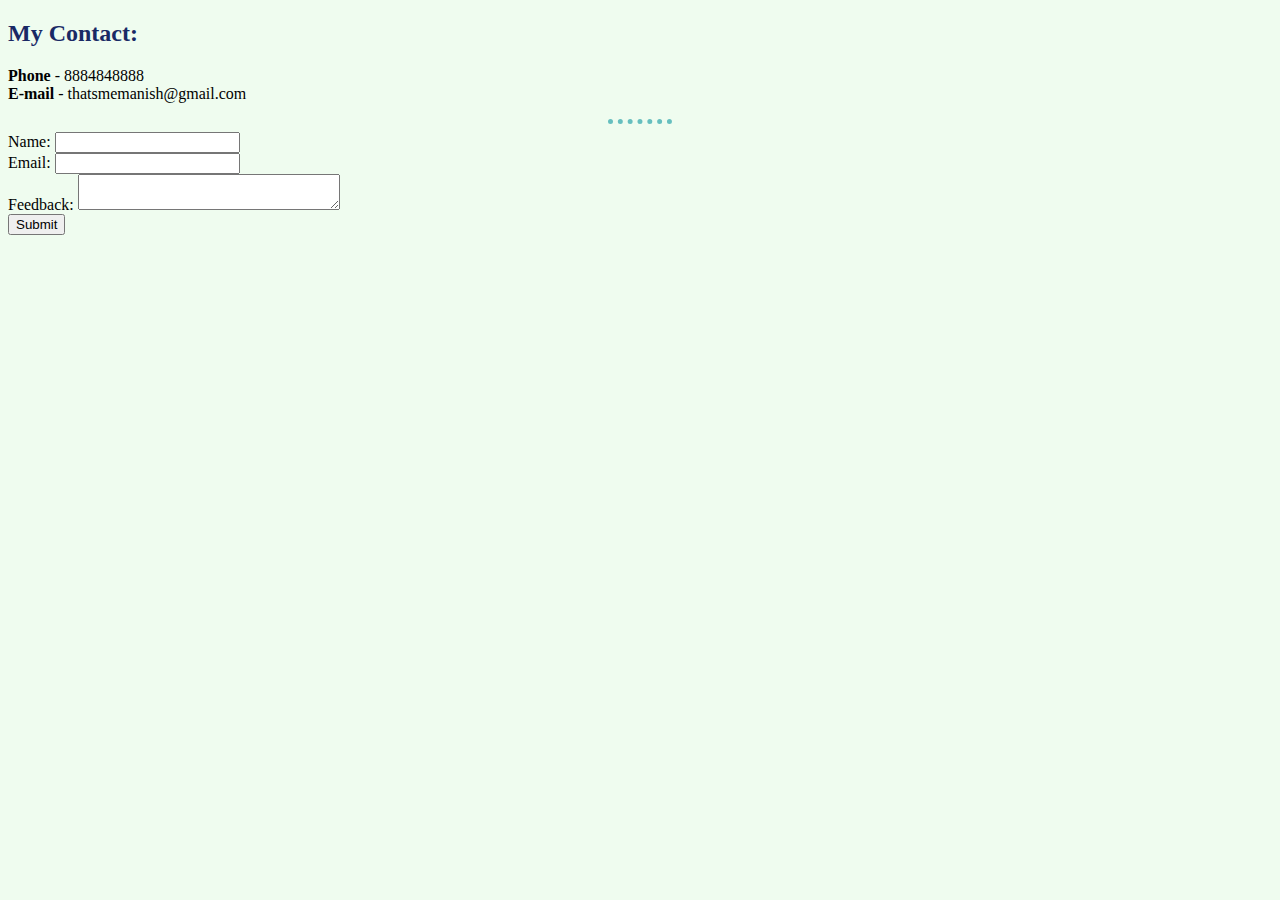
<file: contact.html>
<!DOCTYPE html>
<html>

<head>
  <meta charset="utf-8">
  <title>Manish's Contact Details</title>

  <link rel="stylesheet" href="css/styles.css">

</head>

<body>
  <h2>My Contact:</h2>
  <p>
    <strong>Phone</strong> - 8884848888 <br>
    <strong>E-mail</strong> - thatsmemanish@gmail.com <br>
  </p>
  <hr>
  <form class="" action="index.html" method="get" enctype="text/plain">
    <label>Name: </label>
    <input type="text" name="yourName" value="" cols="15"><br>
    <label>Email: </label>
    <input type="email" name="yourEmail" value="" cols="15"><br>
    <label>Feedback: </label>
    <textarea name="yourMsg" rows="2" cols="30"></textarea><br>
    <input type="submit" name="" value="Submit">
  </form>
</body>

</html>
</file>
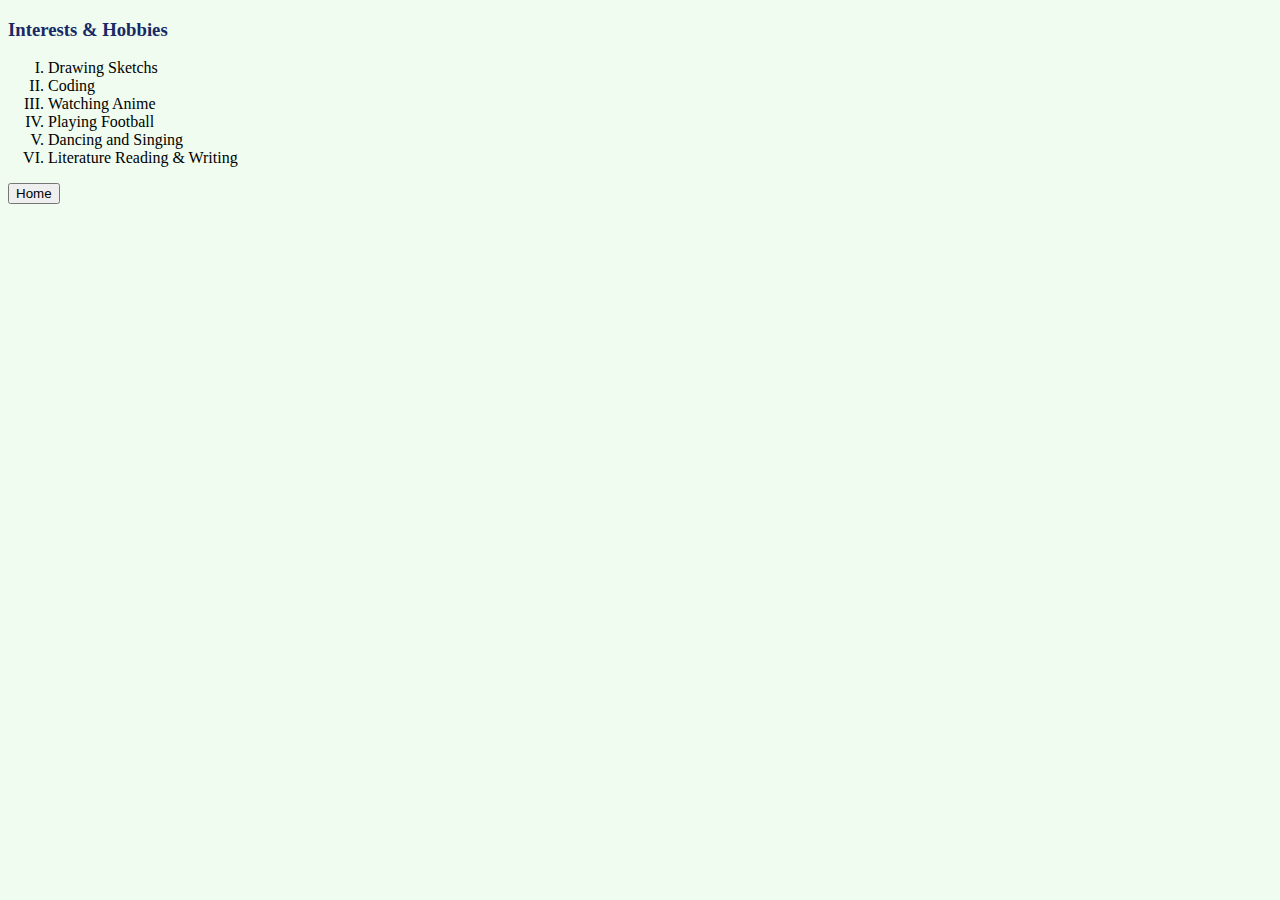
<file: hobbies.html>
<!DOCTYPE html>
<html lang="en" dir="ltr">

<head>
  <meta charset="utf-8">
  <title>Manish Hobbies</title>

  <link rel="stylesheet" href="css/styles.css">

</head>

<body>
  <form class="" action="index.html" method="get">

    <h3>Interests & Hobbies</h3>

    <ol type="I">
      <li>Drawing Sketchs</li>
      <li>Coding</li>
      <li>Watching Anime</li>
      <li>Playing Football</li>
      <li>Dancing and Singing</li>
      <li>Literature Reading & Writing</li>
    </ol>
    <input type="submit" name="" value="Home">
  </form>
</body>

</html>
</file>
<file: css/styles.css>
body
{
    background-color: #effcef;
    font-stretch: 50%;
}

hr
{
    border-width: thick;
    border-style: dotted none none none;
    color: #66BFBF;
    width:5%
}

h1,h2,h3
{
    color: #192965;
}
</file>
